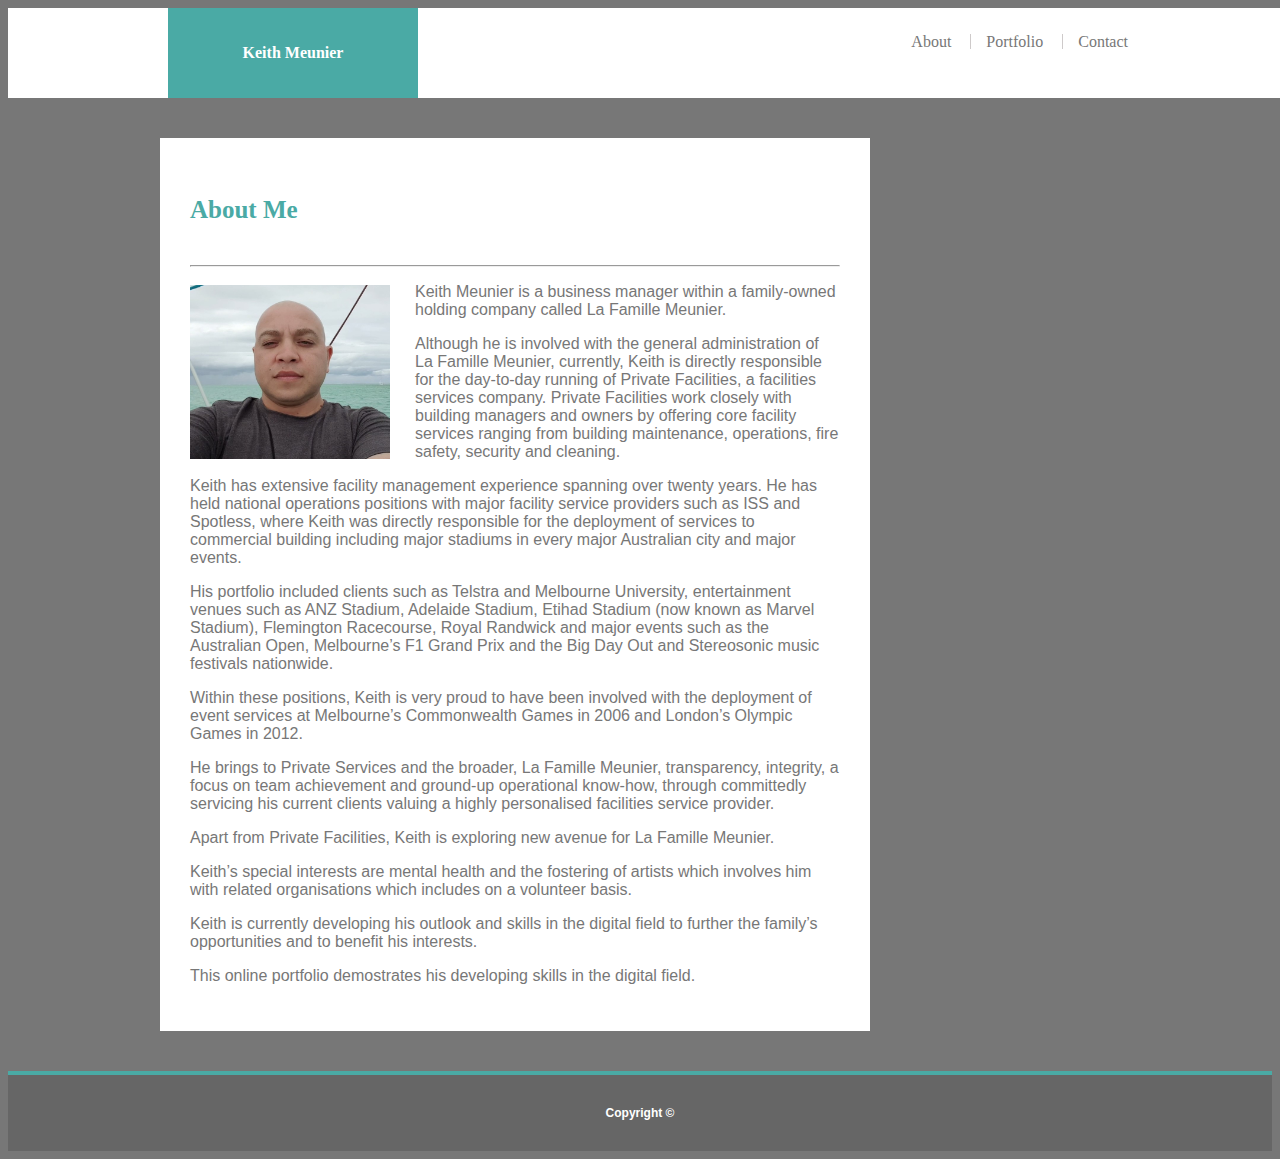
<file: index.html>
<!doctype html>

<html lang="en-us">

<head>
  
  <meta charset="UTF-8">
  <title>About Me</title>
  <link rel="stylesheet" href="assets/css/style.css">

</head>

<body>

  <header id="mainheader">
    
    <div class="container">
        
        <a href="index.html" id="logo">Keith Meunier</a>
      
      <nav>
        <a href="index.html">About</a>
        <a href="portfolio.html">Portfolio</a>
        <a href="contact.html">Contact</a>
      </nav>

    </div>
  
  </header>

  <div id="main-container" class="container">
    
    <section class="main-section">
      
      <h1>About Me</h1><hr>

        <img src="assets/images/Profile.jpg" class="auth-image" alt="Keith Meunier">

        <p>Keith Meunier is a business manager within a family-owned holding company called La Famille Meunier.</p>
        
        <p>Although he is involved with the general administration of La Famille Meunier, currently, Keith is directly responsible for the day-to-day running of Private Facilities, a facilities services company. Private Facilities work closely with building managers and owners by offering core facility services ranging from building maintenance, operations, fire safety, security and cleaning.</p>

        <p>Keith has extensive facility management experience spanning over twenty years. He has held national operations positions with major facility service providers such as ISS and Spotless, where Keith was directly responsible for the deployment of services to commercial building including major stadiums in every major Australian city and major events.</p> 
      
        <p>His portfolio included clients such as Telstra and Melbourne University, entertainment venues such as ANZ Stadium, Adelaide Stadium, Etihad Stadium (now known as Marvel Stadium), Flemington Racecourse, Royal Randwick and major events such as the Australian Open, Melbourne’s F1 Grand Prix and the Big Day Out and Stereosonic music festivals nationwide.</p>
      
        <p>Within these positions, Keith is very proud to have been involved with the deployment of event services at Melbourne’s Commonwealth Games in 2006 and London’s Olympic Games in 2012.</p>
      
        <p>He brings to Private Services and the broader, La Famille Meunier, transparency, integrity, a focus on team achievement and ground-up operational know-how, through committedly servicing his current clients valuing a highly personalised facilities service provider.</p>
      
        <p>Apart from Private Facilities, Keith is exploring new avenue for La Famille Meunier.</p>
      
        <p>Keith’s special interests are mental health and the fostering of artists which involves him with related organisations which includes on a volunteer basis.</p>
      
        <p>Keith is currently developing his outlook and skills in the digital field to further the family’s opportunities and to benefit his interests.</p>

        <p>This online portfolio demostrates his developing skills in the digital field.</p>

    </section>

  </div>

  <footer>
    <div class="container">
      <h4>Copyright &copy;</h4>
    </div>
  </footer>


</body>


</html>
</file>
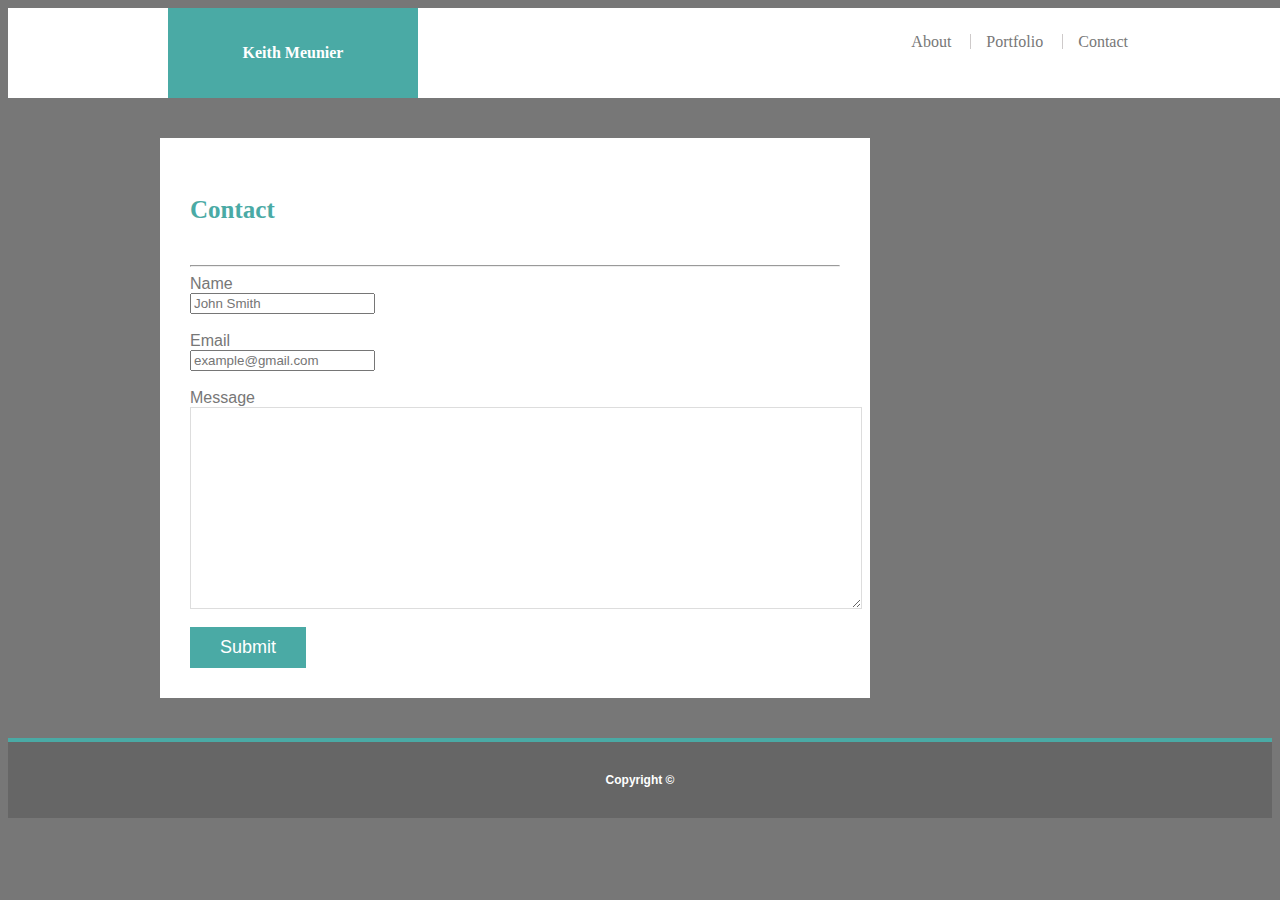
<file: contact.html>
<!doctype html>

<html lang="en-us">

<head>
  
  <meta charset="UTF-8">
  <title>Contact</title>
  <link rel="stylesheet" href="assets/css/style.css">

</head>

<body>

  <header id="mainheader">
    
    <div class="container">
        
        <a href="index.html" id="logo">Keith Meunier</a>
      
      <nav>
        <a href="index.html">About</a>
        <a href="portfolio.html">Portfolio</a>
        <a href="contact.html">Contact</a>
      </nav>

    </div>
  
  </header>

<div id="main-container" class="container">

        <section class="main-section">

          <h1>Contact</h1><hr>
    
          <form>
            
            Name<br>
              <input type="text" name="name" placeholder="John Smith"><br><br>
              
            Email<br>
              <input type="text" name="Email" placeholder="example@gmail.com"><br><br>
              
            Message
              <textarea type="text" name="message"></textarea><br>              
              <input type="submit">

          </form>
    
        </section>

</div>


<footer>
    
  <div class="container">
    <h4>Copyright &copy;</h4>
  </div>

  </footer>


</body>


</html>
</file>
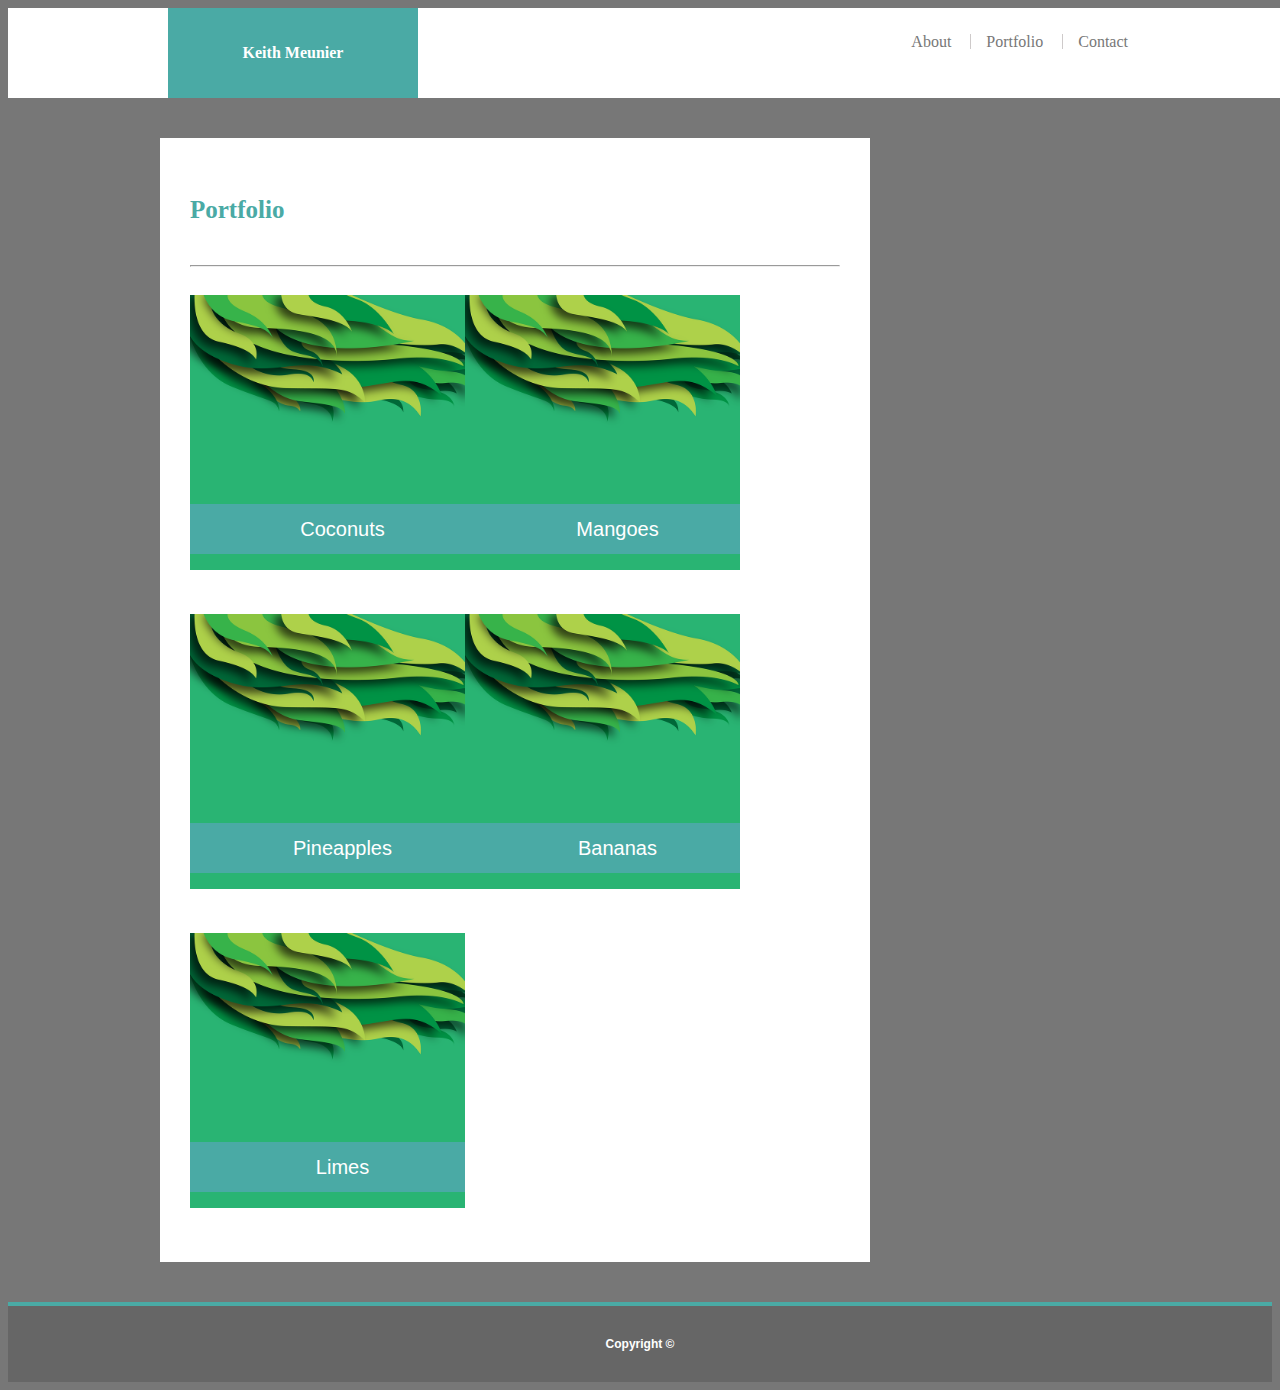
<file: portfolio.html>
<!doctype html>

<html lang="en-us">

<head>
  
  <meta charset="UTF-8">
  <title>Portfolio</title>
  <link rel="stylesheet" href="assets/css/style.css">

</head>

<body>

<header id="mainheader">
    
    <div class="container">
                    
            <a href="index.html" id="logo">Keith Meunier</a>
                  
        <nav>
            <a href="index.html">About</a>
            <a href="portfolio.html">Portfolio</a>
            <a href="contact.html">Contact</a>
        </nav>
            
    </div>
              
</header>


<div id="main-container" class="container">
    

    <section class="main-section">
      
      <h1>Portfolio</h1><hr>

      <div class="square">
        <img src="assets/images/G1.png" alt="Coconut">
        <h3>Coconuts</h3>
      </div>

      <div class="square">
        <img src="assets/images/G2.png" alt="Mango">
        <h3>Mangoes</h3>
       </div>

      <div class="square">
        <img src="assets/images/G3.png" alt="Pineapple">
        <h3>Pineapples</h3>
      </div>

      <div class="square">
        <img src="assets/images/G4.png" alt="Banana">
        <h3>Bananas</h3>
      </div>

      <div class="square">
        <img src="assets/images/G5.png" alt="Lime">
        <h3>Limes</h3>
      </div>

    </section>  


</div>


<footer>

  <div class="container">
    <h4>Copyright &copy;</h4>
  </div>

</footer>


</body>


</html>
</file>
<file: assets/css/style.css>
/* Body - Done */

body {
    font-family: Arial, Helvetica, sans-serif
    color: #777777;
    background: #777777;
  }



  /* Header - Done */
  
  #mainheader {
    position: fixed;
    width: 100%; 
    color: #777777;
    background: #ffffff;
  }



    /* Footer - Done */
  
    footer {
      padding: 15px 0;
      clear: both;
      font-size: 12px;
      color: white;
      text-align: center;
      background-color: #666666;
      border-top: 4px solid #4aaaa5;
      }
  
        

/* Footer Text - Done - Error: No padding */

        h4 {
          color: white;
          font-family: Arial, Helvetica, sans-serif;
      
        }

    
  /* Common Areas - Done */
  
  .container {
    width: 100%;
    max-width: 960px;
    margin: 0 auto;
    clear: both;
    color: #777777;
  }
  
  h1 {
    margin-bottom: 20px;
  }
  
    
  h1 {
    font-family: Georgia, 'Times New Roman', Times, serif
  }
  
  h1 {
    padding-bottom: 10px;
    font-size: 25px;
    line-height: 50px;
    color: #4aaaa5
  }
  
  h3 {
    font-size: 20px;
  }
  
  #logo {
    float: left;
    width: 250px;
    height: 90px;
    font-family: Georgia, 'Times New Roman', Times, serif
    font-size: 70px;
    font-weight: 700;
    line-height: 90px;
    color: white;
    text-align: center;
    text-decoration: none;
    background-color: #4aaaa5;
  }

  .auth-image {
    float: left;
    width: 200px;
    height: auto;
    margin-top: 10px;
    margin-right: 25px;
     }
  
   
  nav {
    float: right;
    margin-top: 25px;
  }
  
  nav a {
    display: inline-block;
    padding-left: 15px;
    margin-left: 15px;
    line-height: 15px;
    color: #777777;
    text-decoration: none;
    border-left: 1px solid #cecaca;
  }
  
  nav a:first-child {
    border-left: 0 none;
  }
  

  
  /* Main - Done */
  
  #main-container {
    padding-top: 130px;
  }
  
  .main-section {
    float: left;
    width: 100%;
    max-width: 650px;
    padding: 30px;
    margin: 0 0 40px;
    background: #fff;
    font-family: Arial, Helvetica, sans-serif
  }
  
  /* Portfolio Page - Done */
  /* Error According to Template Example - Images - touching each other - I had it right but unable to fix - Can't Remove Scroll Bar Underneath Portfolio Images. Suspect that images or banner are not appropriate size */
  
  .square {
position: relative;
float: left;
width: 275px;
margin: 20px 0 20px;
overflow: auto;
  }
  
  .square:nth-child(even) {
margin-right: 40px;
  }
  
  .square img {
width: 100%;
border: 0 none;
  }
  
  .square h3 {
 position: absolute;
 bottom: 20px;
 width: 100%;
 padding: 15px;
 margin-bottom: 0;
 font-weight: 200;
 line-height: 20px;
 color: #fff;
 text-align: center;
 background: #4aaaa5;
 border-bottom: 0;
  }
  

  .auth-image {
 float: left;
 width: 200px;
 height: auto;
 margin-top: 10px;
 margin-right: 25px;
  }
  

  /* Contact Page - Done */
    
  textarea {
    display: block;
    width: 100%;
  }
  
  textarea {
    height: 35px;
    padding: 0 10px;
    font-size: 14px;
    border: 1px solid #ddd;
  }
  
  textarea {
    height: 200px;
  }
  
  input[type=submit] {
    padding: 10px 30px;
    font-size: 18px;
    color: white;
    cursor: pointer;
    background: #4aaaa5;
    border: 0 none;
  }
</file>
